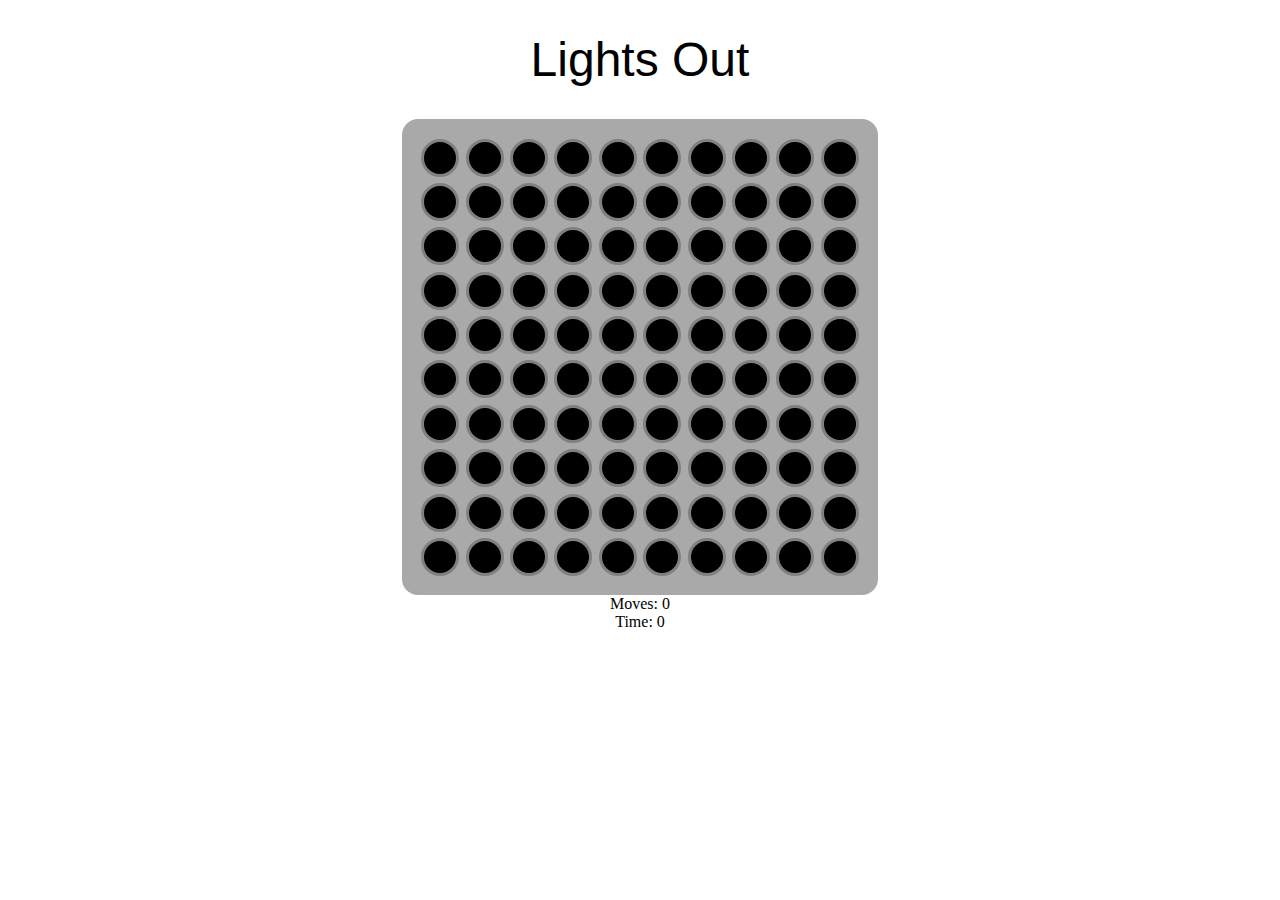
<file: index.html>
<!DOCTYPE html><html lang="en"><head><meta charset="UTF-8"><meta http-equiv="x-ua-compatible" content="ie=edge"><title>Lights Out</title><link rel="shortcut icon" href="favicon.ico"></head><body><div id="root"></div><script type="text/javascript" src="js/main.1165f54d.js"></script></body></html>
</file>
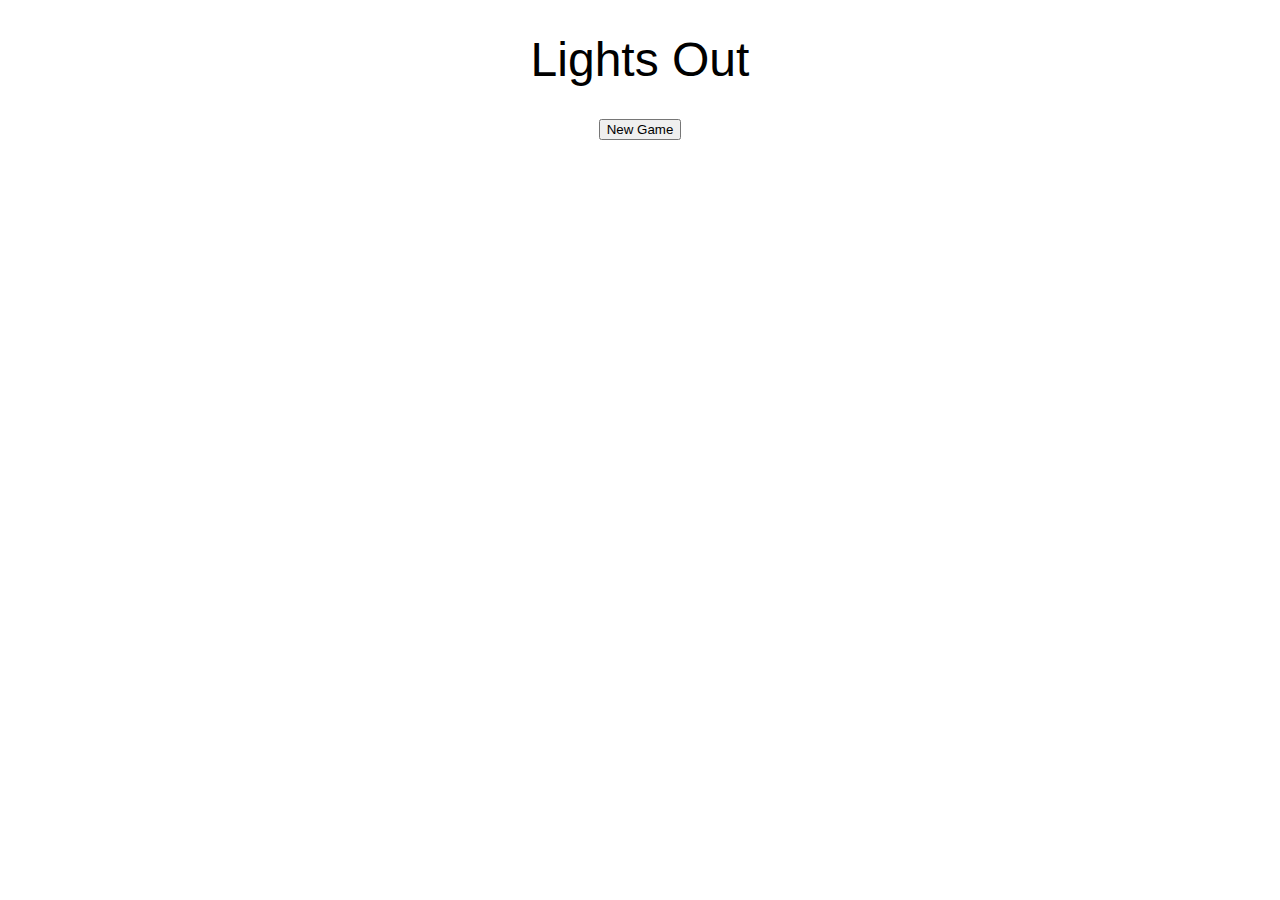
<file: docs/index.html>
<!DOCTYPE html><html lang="en"><head><meta charset="UTF-8"><meta http-equiv="x-ua-compatible" content="ie=edge"><title>Lights Out</title><link rel="shortcut icon" href="favicon.ico"></head><body><div id="root"></div><script type="text/javascript" src="js/main.ba8e7282.js"></script></body></html>
</file>
